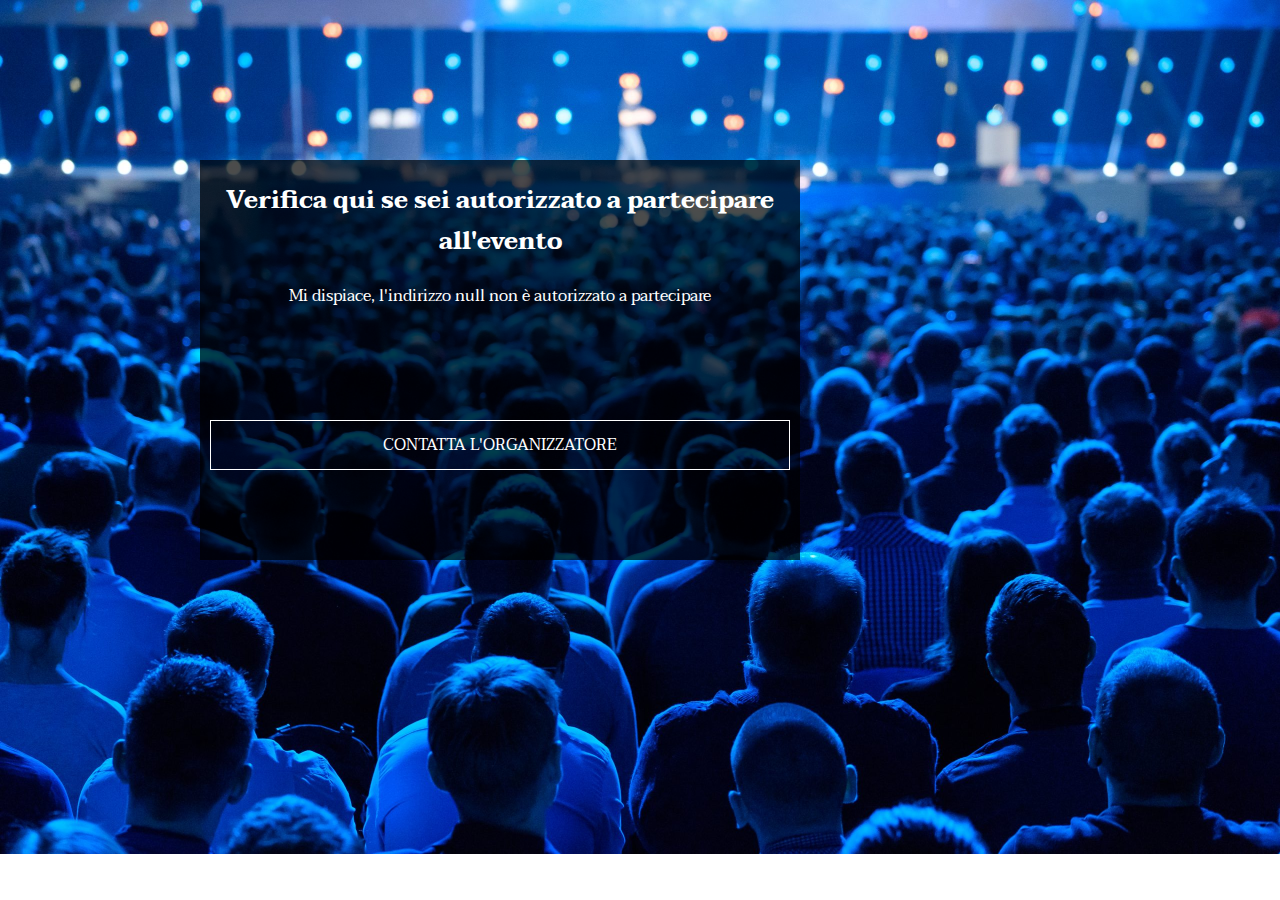
<file: index.html>
<!DOCTYPE html>
<html lang="en">
    <head>
        <meta charset="UTF-8">
        <meta http-equiv="X-UA-Compatible" content="IE=edge">
        <meta name="viewport" content="width=device-width, initial-scale=1.0">
        <link rel="preconnect" href="https://fonts.gstatic.com">
        <link href="https://fonts.googleapis.com/css2?family=Taviraj&display=swap" rel="stylesheet">
        <link rel="stylesheet" href="css/style.css">
        <title>Verifica Mail</title>
    </head>
    <body>
          <div class="riquadro">  
            <h2>Verifica qui se sei autorizzato a partecipare all'evento</h2>
            <p id="messaggio"></p>
            <a href="#">Contatta l'organizzatore</a>
          </div>
        <script src="js/mail.js"></script>
    </body>
</html>
</file>
<file: css/style.css>
*{
    margin: 0;
    padding: 10px;
    box-sizing: border-box;
    text-align: center;
    font-family: 'Taviraj', serif;
}

body{
    background-image: url(../css/img/evento.jpg);
    background-repeat: no-repeat;
    background-size: cover;
    position: relative;
}

.riquadro{
    width: 600px;
    height: 400px;
    color: white;
    background-color: rgba(0, 0, 0, 0.7);
    position: absolute;
    top: 150px;
    right: 470px;
}

a{
    text-transform: uppercase;
    text-decoration: none;
    color: white;
    border: 1px solid white;
    display: flex;
    justify-content: center;
    margin-top: 100px;
}
</file>
